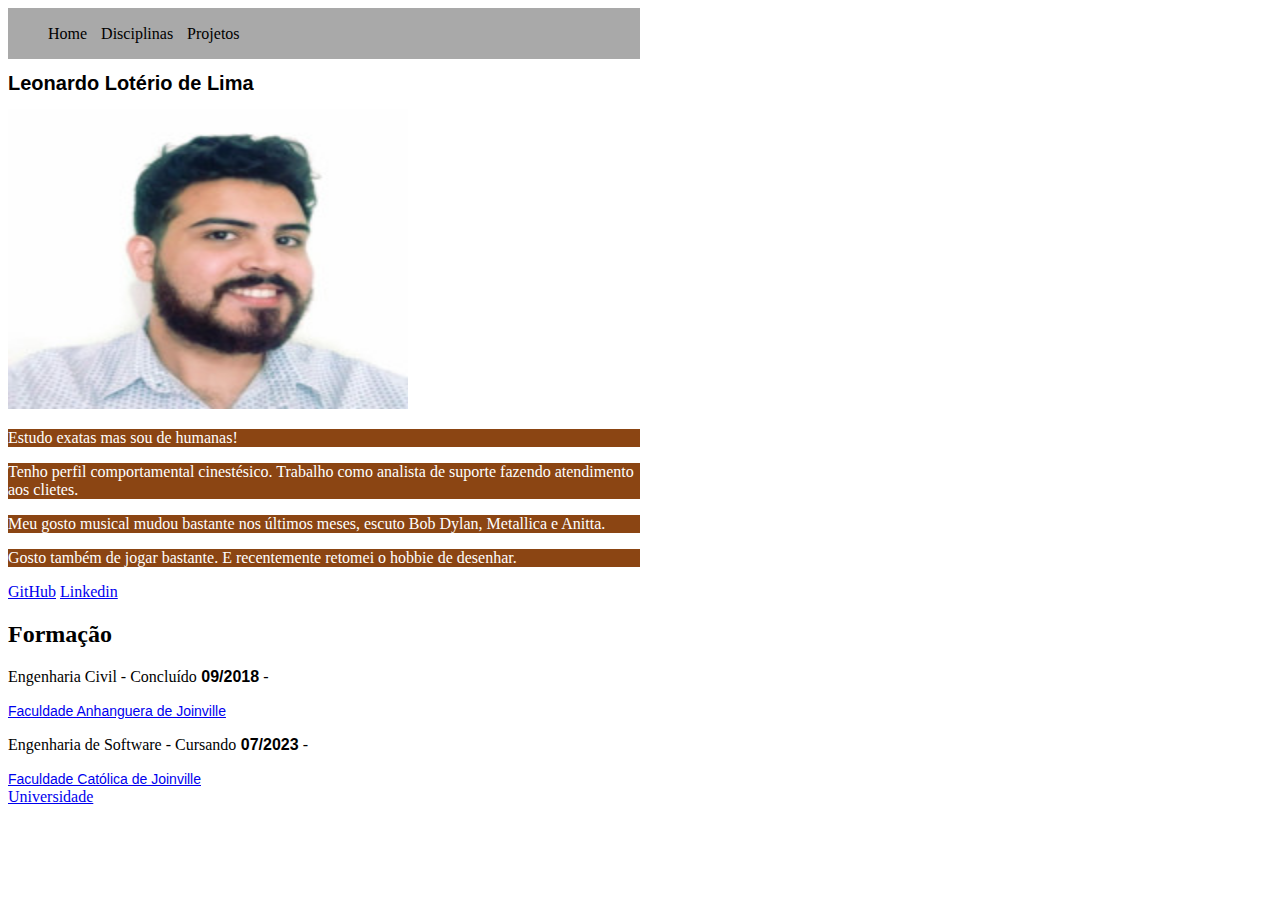
<file: index.html>
<!DOCTYPE html>
<html>
    <head>
        <meta charset="UTF-8">
        <title>Leonardo Lotério de Lima</title>
        <link rel="stylesheet" href="style.css" type="text/css" />
    </head>
    <body>
        <nav>
            <ul>
                <li>
                    <a href="index.html" id="menu">Home</a>
                </li>
                <li>
                    <a href="universidade.html" id="menu">Disciplinas</a>
                </li>
                <li>
                    <a href="#" id="menu">Projetos</a>
                </li>
            </ul>
        </nav>
        <h1>Leonardo Lotério de Lima</h1>
        <img src="0.jfif"/>

        <p id="info">Estudo exatas mas sou de humanas!</p>
        <p id="info">Tenho perfil comportamental cinestésico. Trabalho como analista de suporte fazendo atendimento aos clietes.</p>
        <p id="info">Meu gosto musical mudou bastante nos últimos meses, escuto Bob Dylan, Metallica e Anitta.</p>
        <p id="info">Gosto também de jogar bastante. E recentemente retomei o hobbie de desenhar.</p>

        <a target="_blank" href="https://github.com/leonardosth">GitHub</a>
        <a href="https://www.linkedin.com/in/leonardo-de-lima/" target="_blank">Linkedin</a>

        <div>
            <h2>Formação</h2>
            <p>Engenharia Civil - Concluído<span class="date"> 09/2018</span> - </p><a id="facul" href="https://anhanguera.com/home/" target="_blank">Faculdade Anhanguera de Joinville</a>
            <p>Engenharia de Software - Cursando<span class="date"> 07/2023</span> - </p><a id="facul" href="http://www.catolicasc.org.br/joinville/" target="_blank">Faculdade Católica de Joinville</a>
        </div>
        <a href="universidade.html" target="_blank">Universidade</a>
    </body>
</html>
</file>
<file: style.css>
h1{
    font-size: 20px;
    font-family: 'Arial', Helvetica, sans-serif;
    font-weight: bold;
}
img{
    height: 300px;
    width: 400px;
}
#info {
    background-color: saddlebrown;
    color: white;
    width: 50%;
}
.date{
   font-weight: bold;
   font-family: 'Arial', Helvetica, sans-serif;
   font-size: 16px;
}
#facul{
    font-family: 'Arial', Helvetica, sans-serif;
    font-size: 14px
}
th{
    text-align: center;
}
td, th{
    padding: 6px;
}
th{
    border-radius: 12px;
    
}
thead{
    background-color: blue;
    color: white;
    border: 20px;
}
tbody{
    background-color: gainsboro;
    border: 20px;
}
nav ul li{
    display: inline;
    padding-right: 10px;
    padding-top: 15px;
    
}
nav{
    background-color: darkgrey;
    padding-top: 1px;
    height: 50px;
    width: 50%;
}
#menu{
    text-decoration: none;
    color: black;
}
#menu:hover{
    font-size: 20px;
    color: white
}
</file>
